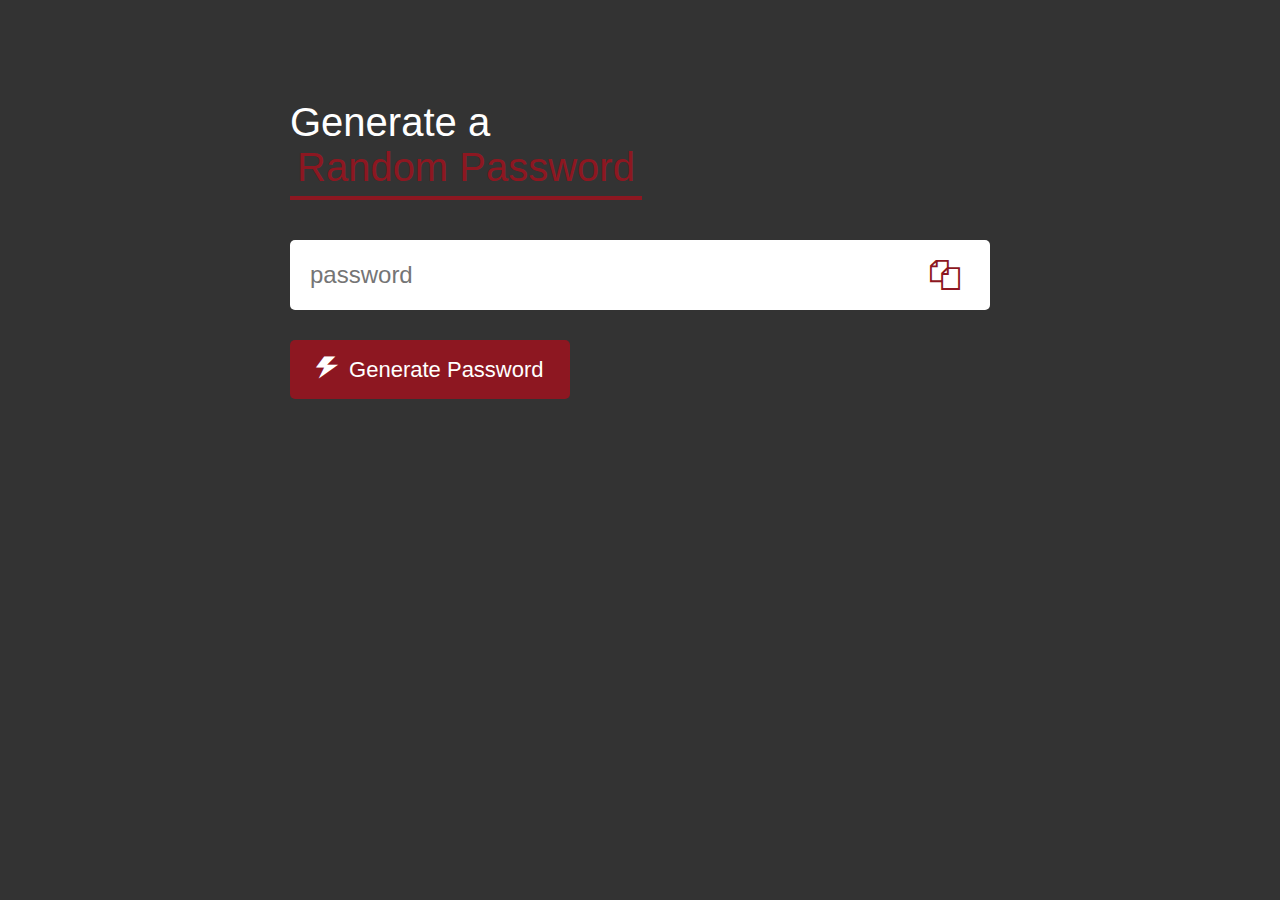
<file: index.html>
<!DOCTYPE html>
<html lang="en">
<head>
    <meta charset="UTF-8">
    <meta name="viewport" content="width=device-width, initial-scale=1.0">
    <link rel="stylesheet" href="icon.css">
    <link rel="stylesheet" href="style.css">
    <title>Random Password</title>
</head>
<body>
    <div class="container">
        <h1>Generate a <br><span>Random Password</span></h1>
        <div class="display">
            <input type="text" id="password" placeholder="password">
            <span class="icon-copy" onclick="copyPassword()"></span>
        </div>
        <button onclick="createPassword()"><span class="icon-power"></span> Generate Password</button>
    </div>

    <script src="main.js"></script>
</body>
</html>
</file>
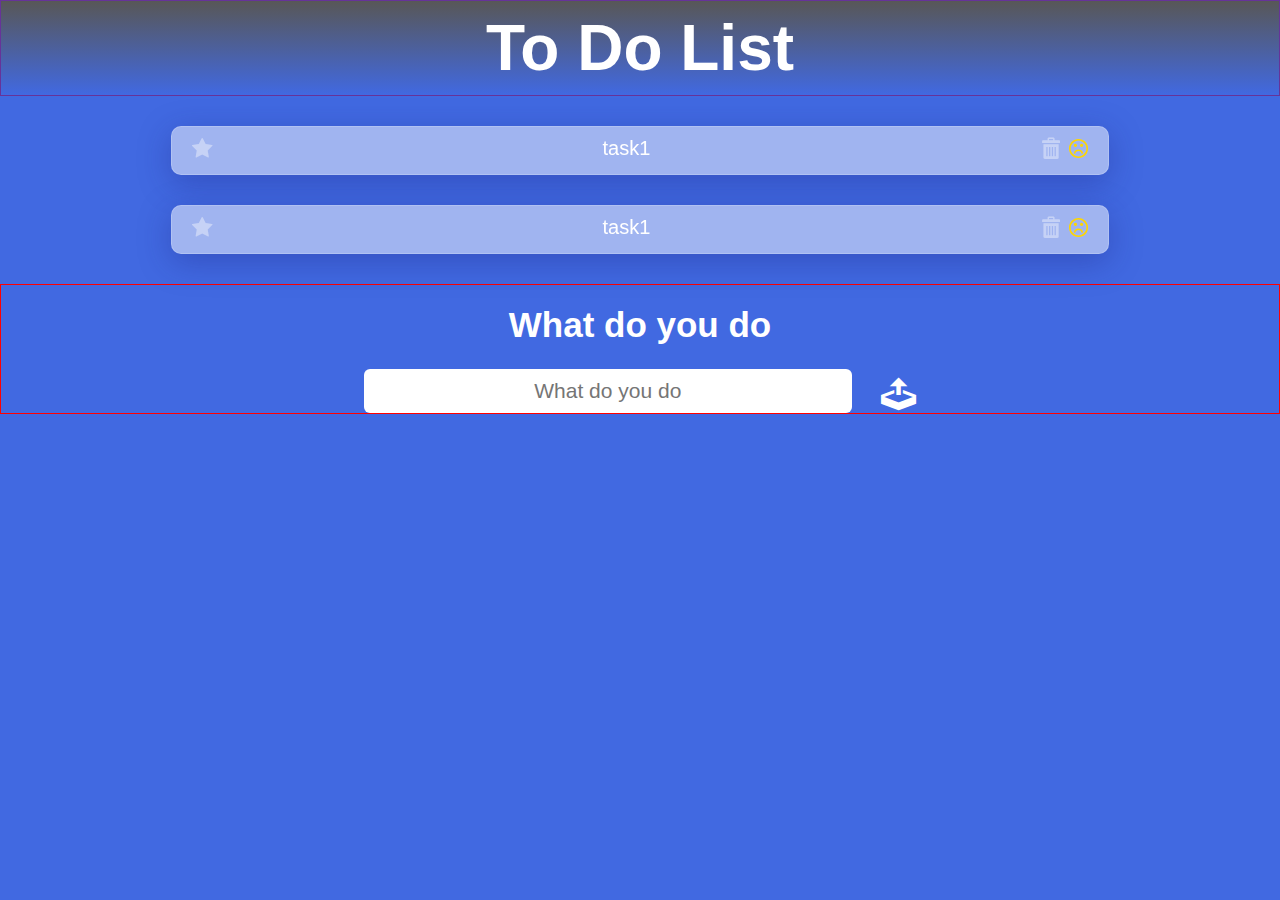
<file: to do list/index.html>
<!DOCTYPE html>
<html lang="en">
<head>
    <meta charset="UTF-8">
    <meta name="viewport" content="width=device-width, initial-scale=1.0">
    <link rel="stylesheet" href="style-css.css.css">
  <link rel="stylesheet" href="style.css">
    <title>To Do List</title>
</head>
<body>
    <h1>To Do List</h1>
<section id="container" >
      <div class="task">
          <span class="icon-star"></span>
          <p class="task-test">task1</p>
     <div class="icon">
          <span class="icon-bin"></span>
       
          <span class="icon-frown-o"></span>
     </div>
     <!-- <span class="icon-heart"></span> -->
      </div>
  
      <div class="task">
  
        
              <span class="icon-star"></span>
              <p>task1</p>
           <div class="icon">
                <span class="icon-bin"></span>
              
                <span class="icon-frown-o"></span>
           </div>
      </div>
</section >
  <div class="border">
           <h2>What do you do</h2>
     <form action="">
      <input  type="text" maxlength="12" placeholder="What do you do">

  <button class="icon-upload"></button>
     </form>
  </div>
  <!-- <span class="icon-heart"></span> -->
    </div>
     <script src="main.js"></script>
</body>
</html>
</file>
<file: icon.css>
@font-face {
  font-family: 'icomoon';
  src:  url('fonts/icomoon.eot?20ztvo');
  src:  url('fonts/icomoon.eot?20ztvo#iefix') format('embedded-opentype'),
    url('fonts/icomoon.ttf?20ztvo') format('truetype'),
    url('fonts/icomoon.woff?20ztvo') format('woff'),
    url('fonts/icomoon.svg?20ztvo#icomoon') format('svg');
  font-weight: normal;
  font-style: normal;
  font-display: block;
}

[class^="icon-"], [class*=" icon-"] {
  /* use !important to prevent issues with browser extensions that change fonts */
  font-family: 'icomoon' !important;
  speak: never;
  font-style: normal;
  font-weight: normal;
  font-variant: normal;
  text-transform: none;
  line-height: 1;

  /* Better Font Rendering =========== */
  -webkit-font-smoothing: antialiased;
  -moz-osx-font-smoothing: grayscale;
}

.icon-copy:before {
  content: "\e92c";
}
.icon-power:before {
  content: "\e9b5";
}
</file>
<file: style.css>
* {
    margin: 0;
    padding: 0;
    box-sizing: border-box;
    font-family: sans-serif;
  }
  
  body {
    background:#333;
    color: #fff;
  }
  
  .container {
   
    margin-left: auto;
    margin-right: auto;
    max-width: 700px;
    width: 95%;
    
    margin-top: 100px ;
    margin-bottom: 100px;
    
}
  
  .display {
    width: 100%;
    margin-top: 50px;
    margin-bottom: 30px;
    background: #fff;
    color: #333;
    display: flex;
    align-items: center;
    justify-content: space-between;
    padding: 20px;
    border-radius: 5px;
  }
  
  .container h1 {
   width: 100%;
    font-weight: 400;
    font-size: 40px;
    animation: mymove 10s infinite linear;
  }
  @keyframes mymove{
    0%, 100% {
        letter-spacing: 5px;
        
    }
    50% {
        letter-spacing: 9px;
    }
  }
  
  .container h1 span {
    color: #8d1721;
    border-bottom: 4px solid #8d1721;
    padding: 7px;
  }
  
  .display span {
    width: 40px;
    color:#8d1721;
    cursor: pointer;
    font-size: 30px;
  }
  
  .display input {
    flex: 1;
    border: 0;
    outline: 0;
    font-size: 24px;
  }
  
  .container button span {
    width: 28px;
    margin-right: 5px;
    color: #fff;
  }
  
  .container button {
    border: 0;
    outline: 0;
    background: #8d1721;
    font-size: 22px;
    font-weight: 300;
    padding: 16px 26px;
    border-radius: 5px;
    cursor: pointer;
    color: #fff;
  }
</file>
<file: to do list/style-css.css.css>
*{
    margin: 0;
    padding: 0;
    font-family: sans-serif;
}
body{
    background-color: royalblue;
    color: #fff;
}
h1{
    border: 1px solid rebeccapurple;
    text-align: center;
    font-size: 4rem;
    padding: 10px;
 
    background-image: linear-gradient(to top,royalblue,rgb(88, 87, 87));
}
p{
    font-size: 20px;
}
.task{
    padding: 10px 20px;
    margin-top: 30px;
    margin-bottom: 30px;
    width: 70vw;
    margin-left: auto;
    margin-right: auto;
    background: rgba( 255, 255, 255, 0.5 );
box-shadow: 0 8px 32px 0 rgba( 31, 38, 135, 0.37 );
backdrop-filter: blur( 9px );
-webkit-backdrop-filter: blur( 9px );
border-radius: 10px;
border: 1px solid rgba( 255, 255, 255, 0.18 );
display: flex;
justify-content: space-between;
}
.icon{
    font-size: 22px ;

}
.icon:hover{
    font-size: 24px ;
    transition: 0.2s;
cursor: pointer;
}
.icon-star,.icon-bin{
    opacity: 0.4;
    font-size: 22px ;
}
.icon-star:hover{
color: orange;
opacity: 1;
}
.icon-bin:hover{
    opacity: 1;
    font-size: 24px;
    color: rgb(167, 138, 84);
}
.icon-frown-o{
    color: gold;
}
.icon-frown-o:hover{
     opacity: 1;
     font-size: 24px;
     color: rgb(167, 138, 84);
}
.border{
    border: 1px solid red;
    text-align: center;
}
h2{
    margin: 20px;
    font-size: 35px;

}
input{
    padding: 10px 20px;
    border-radius: 6px;
    width: 35vw;
    font-size: 21px;
    border: none;
    outline: none;
    text-align: center;
}
button{all:unset}
.icon-upload{
font-size: 35px;
margin-left: 25px;
position: relative;
top: 10px;

}
.icon-upload:hover{
    transition: 0.2s;
    font-size: 40px;
    color: green;
}
.dn{
    display: none;
}
.icon-heart{
    color: red;
font-size: 23px;
}
.icon-heart:hover{
    font-size: 25px;
    transition: 0.2s;
}
</file>
<file: to do list/style.css>
@font-face {
  font-family: 'icomoon';
  src:  url('fonts/icomoon.eot?mojyp1');
  src:  url('fonts/icomoon.eot?mojyp1#iefix') format('embedded-opentype'),
    url('fonts/icomoon.ttf?mojyp1') format('truetype'),
    url('fonts/icomoon.woff?mojyp1') format('woff'),
    url('fonts/icomoon.svg?mojyp1#icomoon') format('svg');
  font-weight: normal;
  font-style: normal;
  font-display: block;
}

[class^="icon-"], [class*=" icon-"] {
  /* use !important to prevent issues with browser extensions that change fonts */
  font-family: 'icomoon' !important;
  speak: never;
  font-style: normal;
  font-weight: normal;
  font-variant: normal;
  text-transform: none;
  line-height: 1;

  /* Better Font Rendering =========== */
  -webkit-font-smoothing: antialiased;
  -moz-osx-font-smoothing: grayscale;
}

.icon-heart:before {
  content: "\f004";
}
.icon-star:before {
  content: "\f005";
}
.icon-frown-o:before {
  content: "\f119";
}
.icon-upload:before {
  content: "\e961";
}
.icon-bin:before {
  content: "\e9ac";
}
</file>
